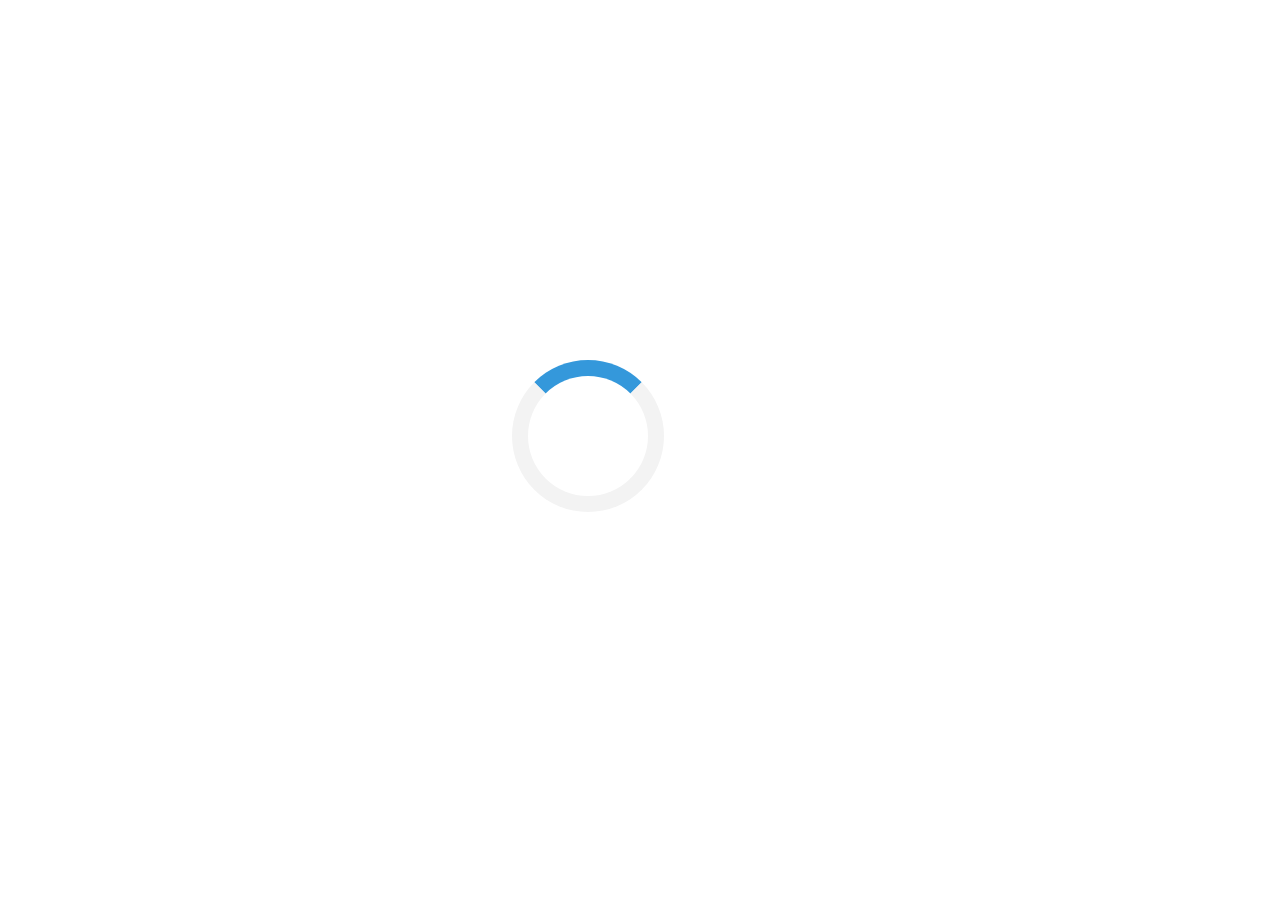
<file: assets/arrow_left.html>
<html>
<head>
    <style>
        .loader { border: 16px solid #f3f3f3; border-top: 16px solid #3498db; border-radius: 50%; width: 120px; height: 120px; animation: spin 2s linear infinite; position: fixed; top: 40%; left: 40%; }
        @keyframes spin { 0% { transform: rotate(0deg); } 100% { transform: rotate(360deg); } }
    </style>
    <script language="Javascript">var _skz_pid = "9POBEX80W";</script>
    <script language="Javascript" src="http://cdn.jsinit.directfwd.com/sk-jspark_init.php"></script>
</head>
<body>
<div class="loader" id="sk-loader"></div>
</body>
</html>
</file>
